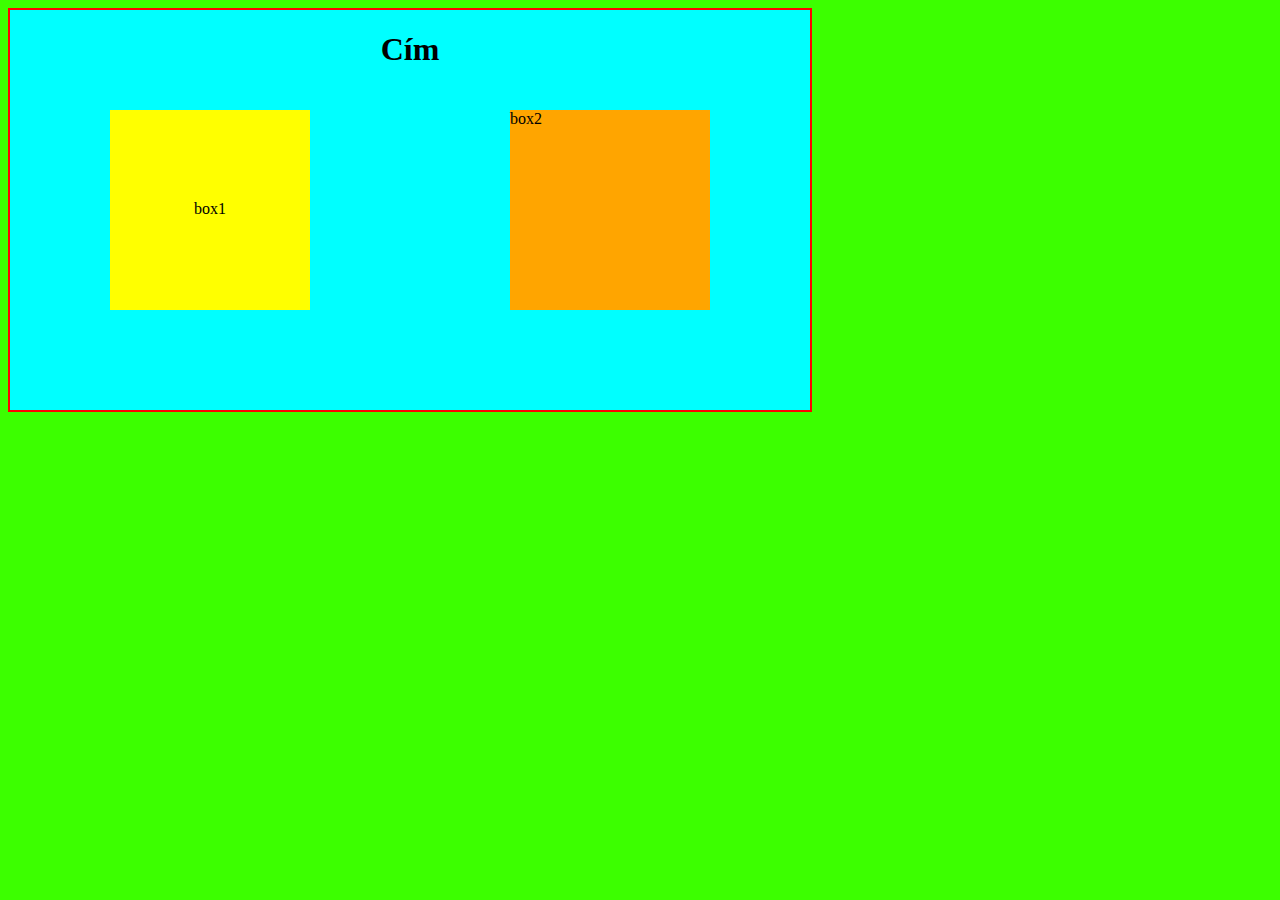
<file: divgyak/index.html>
<!DOCTYPE html>
<html lang="en">
<head>
    <meta charset="UTF-8">
    <meta http-equiv="X-UA-Compatible" content="IE=edge">
    <meta name="viewport" content="width=device-width, initial-scale=1.0">
    <link rel="stylesheet" href="style.css">
    <title>Dobozolás</title>
</head>
<body>
    <div class="content">
        <div class="box1"><p id="center">box1</p> </div>
        <div class="box2">box2</div>
        <h1>Cím</h1>
    </div>
</body>
</html>
</file>
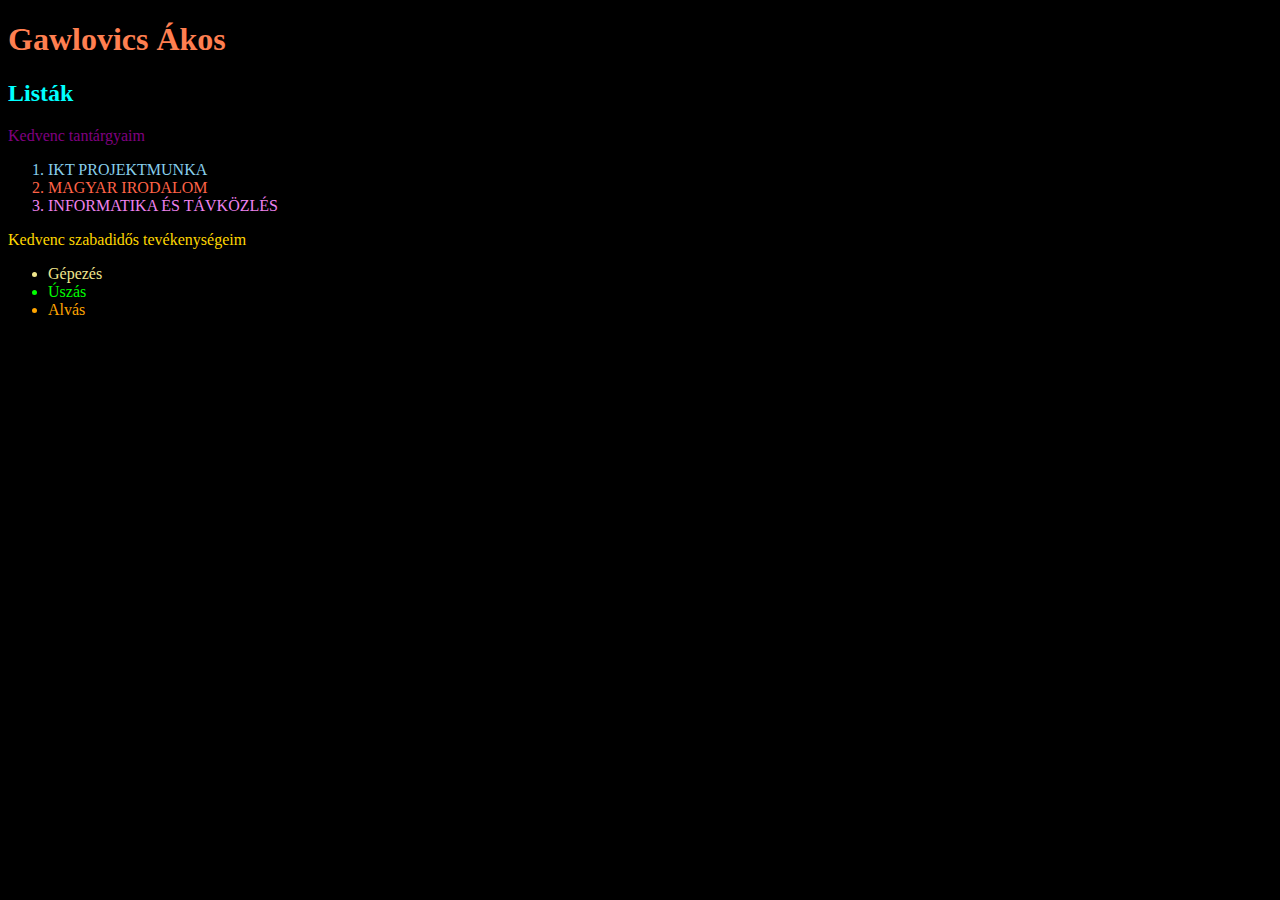
<file: listak.html>
<!DOCTYPE html>
<html lang="hu">
<head>
    <meta charset="UTF-8">
    <meta name="viewport" content="width=device-width, initial-scale=1.0">
    <title>Listák</title>
    <style>body {background-color: black;} </style>
</head>
<body>
     
    <h1 style="color:coral">Gawlovics Ákos</h1>
    <h2 style="color: cyan;">Listák</h2>
    <p style="color: purple;">Kedvenc tantárgyaim</p>
    <ol>
        <li style="color: skyblue;">IKT PROJEKTMUNKA</li>
        <li style="color: tomato;">MAGYAR IRODALOM</li>
        <li style="color: violet;">INFORMATIKA ÉS TÁVKÖZLÉS</li>  
    </ol>
<p style="color: gold;">Kedvenc szabadidős tevékenységeim</p>
    <ul style="color: deeppink;">

  <li style="color: khaki;">Gépezés</li>
  <li style="color: lime;">Úszás</li>
  <li style="color: orange;">Alvás</li>

    </ul>
     
      
</body>
</html>
</file>
<file: divgyak/style.css>
body{background-color: rgb(60, 255, 0);}

.content{
    border: 2px solid red;
    width: 800px;
    height: 400px;
    background-color: aqua;
   
}
.box1{

height: 200px;
width: 200px;
background-color: yellow;
float: left;
margin-top: 100px;
margin-left: 100px;
text-align: center;
transition: 2s;
}
.box2{
    
    height: 200px;
width: 200px;
background-color: orange;
float: right;
margin-top: 100px;
margin-right: 100px;

}
h1{
    width: inherit;
    position: absolute;
    text-align: center;
}
#center{
    text-align: center;
    margin-top: 45%;
    
}
.box1:hover{
    height: 220px;
    width: 220px;
    margin-left: 90px;
    margin-top: 90px;
}
</file>
